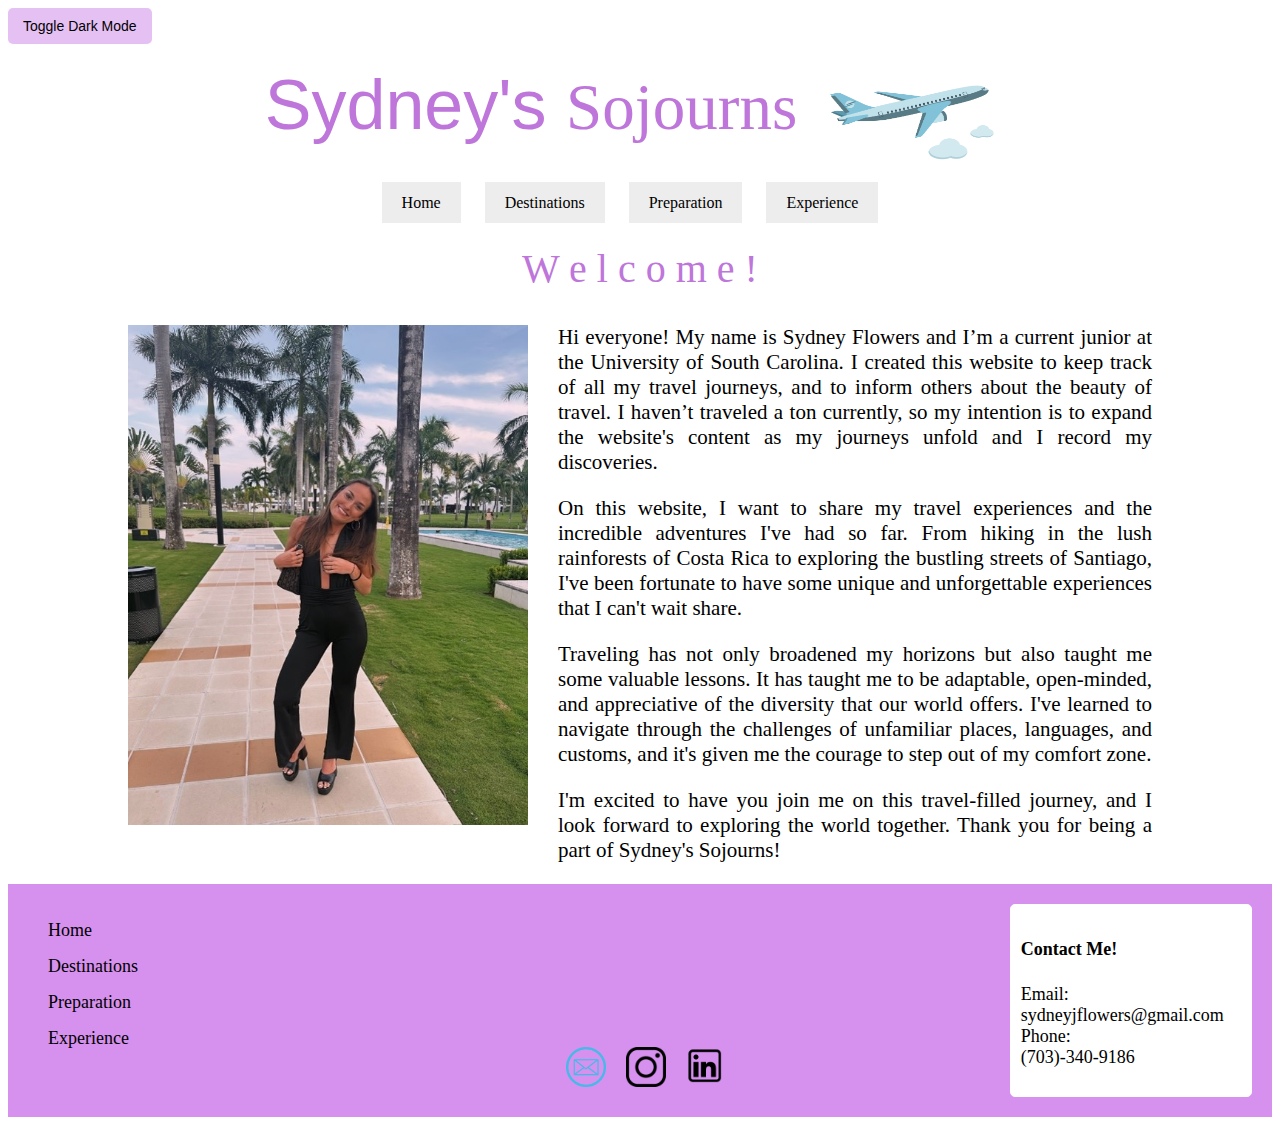
<file: index.html>
<!DOCTYPE html>
<html lang="en">
    <head>
        
    <link href="styles.css" rel="stylesheet">
 
        <!-- Google tag (gtag.js) -->
<script async src="https://www.googletagmanager.com/gtag/js?id=G-M0CHK7VL1R"></script>
<script>
  window.dataLayer = window.dataLayer || [];
  function gtag(){dataLayer.push(arguments);}
  gtag('js', new Date());

  gtag('config', 'G-M0CHK7VL1R');

    // Inline JavaScript for dark mode toggle
    function toggleDarkMode() {
            const body = document.body;
            body.classList.toggle('dark-mode');

            // Save user preference to localStorage
            const isDarkMode = body.classList.contains('dark-mode');
            localStorage.setItem('darkMode', isDarkMode);
        }

        document.addEventListener('DOMContentLoaded', function() {
            const body = document.body;
            const isDarkMode = localStorage.getItem('darkMode') === 'true';

            if (isDarkMode) {
                body.classList.add('dark-mode');
            }
        });
</script>
<style>
          body {
            transition: background-color 0.3s ease;
        }

        .dark-mode {
            background-color: #333;
            color: #fff;
        }

        /* Styling for the dark mode toggle button */
        .dark-mode-toggle {
            background-color: #e5c0f3;
            color: #000000;
            border: none;
            padding: 10px 15px;
            font-size: 14px;
            cursor: pointer;
            border-radius: 5px;
            transition: background-color 0.3s ease;
        }

        .dark-mode-toggle:hover {
            background-color: #a410df;
        }
    
</style>
        <title>Sydney's Sojourns - Home</title>
        <meta charset="UTF-8">
        <meta name="description" content="Welcome to Sydney's Sojourns - Your gateway to the world of travel and adventure. Join me while I explore breathtaking destinations, and share my travel tips and experience.">
        <meta name="keywords" content="home, sojourn, adventure, travel, blog, destination, preparation, experience, airplane, tourism, roadtrip">
        <meta name="author" content="Sydney Flowers">
        <meta name="viewport" content="width=device-width, initial-scale=1.0">

    </head>
    <body>
        <button class="dark-mode-toggle" onclick="toggleDarkMode()">Toggle Dark Mode</button>
        <header>
         <div>
            <h1 id="title">
            <span class="word1">Sydney's   </span>
            <span class="word2">Sojourns</span>
            <img src="Images/airplane.png" alt="airplane graphic" width="200" height="100" id="header-image">
        </h1>

           <nav>
            <ul id="navigation">
                <li><a href="index.html">Home</a></li>
                <li><a href="destinations.html">Destinations</a></li>
                <li><a href="preparation.html">Preparation</a></li>
                <li><a href="experience.html">Experience</a></li>
            </ul>
           </nav>
       
        </div>

        </header>
        <main>

            <div>
                <h2>W e l c o m e !</h2>
            </div>
            <div class="home-content">
                <img src="Images/homepicture.jpg" alt="home page image" width="400" height="500" class="home-image">
               <div class="text-box">
                <p>
                    Hi everyone! My name is Sydney Flowers and I’m a
                     current junior at the University of South Carolina. I created this website to keep 
                     track of all my travel journeys, and to inform others about the beauty of travel. 
                     I haven’t traveled a ton currently, so my intention is to expand the website's content 
                     as my journeys unfold and I record my discoveries.
                </p>
                <p>
                    On this website, I want to share my travel experiences and the incredible adventures I've had so far. 
                    From hiking in the lush rainforests of Costa Rica to exploring the bustling streets of Santiago, I've been fortunate to 
                    have some unique and unforgettable experiences that I can't wait share.
                </p>
                <p>
                    Traveling has not only broadened my horizons but also taught me some valuable lessons. It has taught me to be adaptable, 
                    open-minded, and appreciative of the diversity that our world offers. I've learned to navigate through the challenges of 
                    unfamiliar places, languages, and customs, and it's given me the courage to step out of my comfort zone.
                </p>
               
                <p>
                    I'm excited to have you join me on this travel-filled journey, and I look forward to exploring the world together. 
                    Thank you for being a part of Sydney's Sojourns!
                </p>
            </div>
            </div>


        </main>
        <footer>
            <div id="links">
            <ul>
                <li><a href="index.html">Home</a></li>
                <li><a href="destinations.html">Destinations</a></li>
                <li><a href="preparation.html">Preparation</a></li>
                <li><a href="experience.html">Experience</a></li>
            </ul>
            
            </div>
            <div id="socials">
            <img src="Images/mail.png" alt="email icon" width="40" height="40">
            <img src="Images/instagram.png" alt="instagram icon" width="40" height="40">
            <img src="Images/linkedin.png" alt="linkedin icon" width="40" height="40">
            </div>
            <div id="contact">
            <p>
               <h4> Contact Me!</h4>
                Email: <br>
                sydneyjflowers@gmail.com <br>
                Phone: <br>
                (703)-340-9186 <br>
            </p>
            </div>


        </footer>

   

    </body>
</html>
</file>
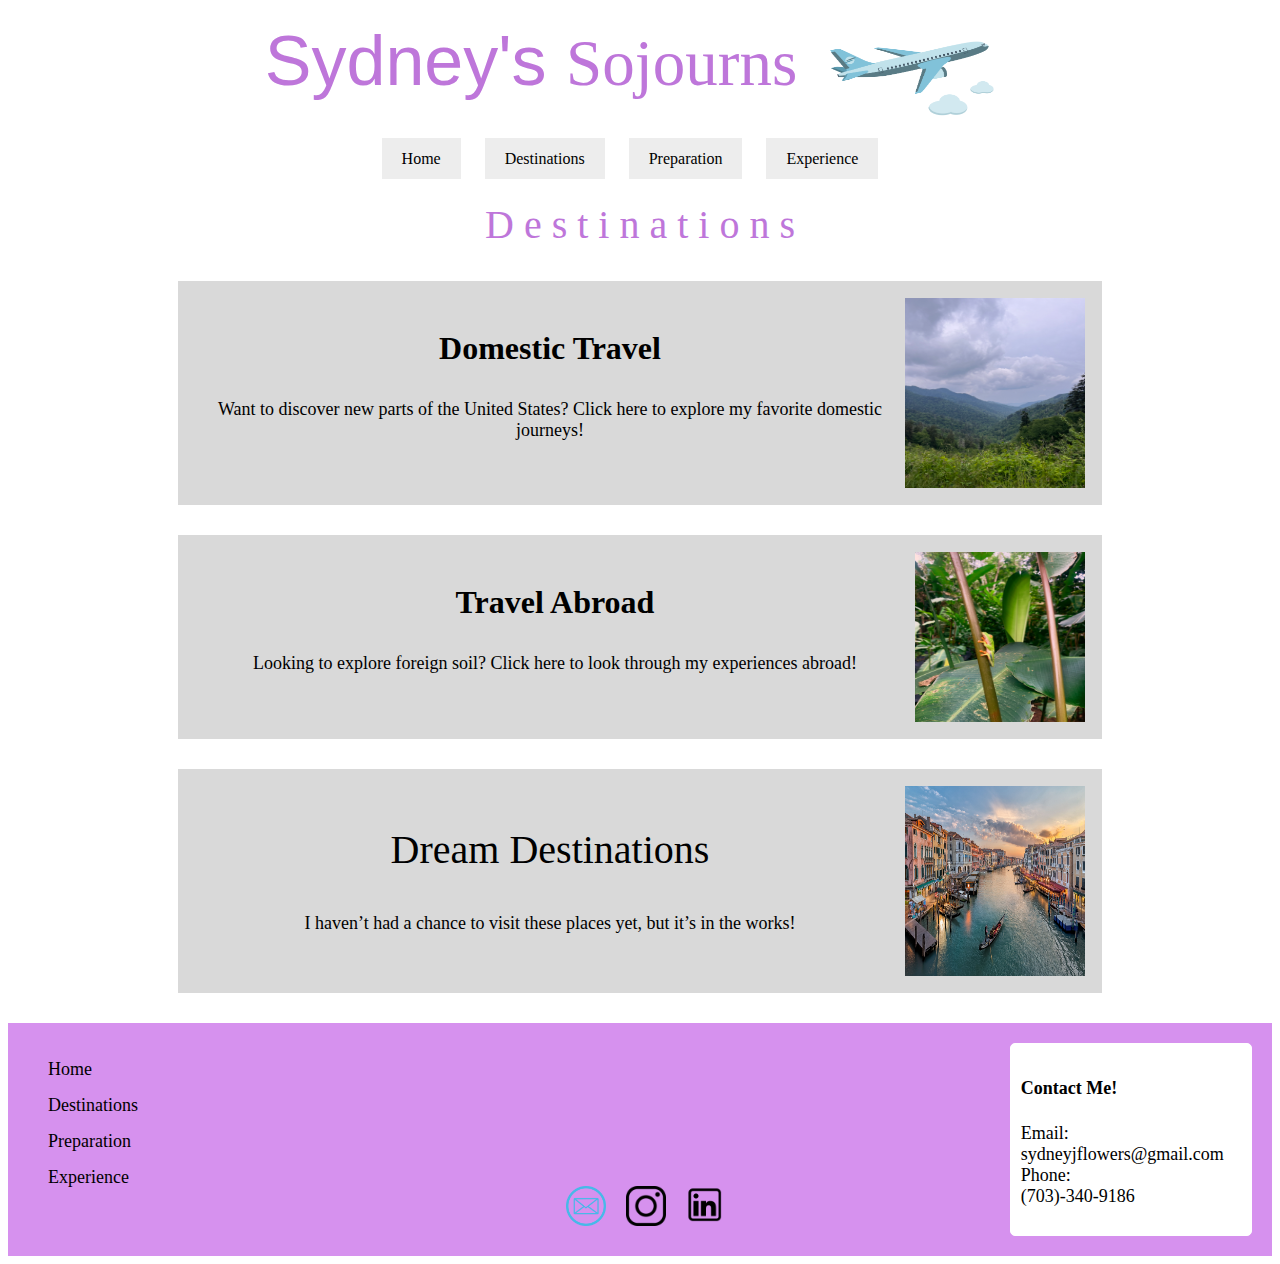
<file: destinations.html>
<!DOCTYPE html>
<html lang="en">
    <head>
        <!-- Google tag (gtag.js) -->
        
        <link href="styles.css" rel="stylesheet">
<script async src="https://www.googletagmanager.com/gtag/js?id=G-M0CHK7VL1R"></script>
<script>
  window.dataLayer = window.dataLayer || [];
  function gtag(){dataLayer.push(arguments);}
  gtag('js', new Date());

  gtag('config', 'G-M0CHK7VL1R');
</script>
        <title>Sydney's Sojourns - Destinations</title>
        <meta charset="UTF-8">
        <meta name="description" content="Explore breathtaking travel destinations 
        around the world on my blog, where I share essential information, stunning photography, 
        and attractions to inspire you to plan your next adventure. ">
        <meta name="keywords" content="adventure, travel, blog, destination, preparation, experience, airplane, tourism, roadtrip">
        <meta name="author" content="Sydney Flowers">
        <meta name="viewport" content="width=device-width, initial-scale=1.0">


    
    </head>
    <body>
        <header>
            <div>
               <h1 id="title">
               <span class="word1">Sydney's   </span>
               <span class="word2">Sojourns</span>
               <img src="Images/airplane.png" alt="airplane graphic" width="200" height="100" id="header-image">
           </h1>
   
              <nav>
               <ul id="navigation">
                   <li><a href="index.html">Home</a></li>
                   <li><a href="destinations.html">Destinations</a></li>
                   <li><a href="preparation.html">Preparation</a></li>
                   <li><a href="experience.html">Experience</a></li>
               </ul>
              </nav>
          
           </div>
   
           </header>
        <main>

            <div>
                
                <h2>D e s t i n a t i o n s</h2>
            </div>
            <div class="destination-box" style="background-color: #D9D9D9;" onmouseover="this.style.backgroundColor='#D691EE'" onmouseout="this.style.backgroundColor='#D9D9D9'">
            <div class="destination-content">
                
                <h3 class="domestic">Domestic Travel</h3>
                
                <p>
                    Want to discover new parts of the United States? Click here to explore my favorite domestic journeys!
                  
                </p>
            </div>
                <img src="Images/tn.jpg" alt="picture of gatlinburg, tennessee mountains" width="180" height="190" class="destination-image">
                </div>
                <div class="destination-box" style="background-color: #D9D9D9;" onmouseover="this.style.backgroundColor='#D691EE'" onmouseout="this.style.backgroundColor='#D9D9D9'">
                    <div class="destination-content">
                <h3 class="abroad">Travel Abroad</h3>
                <p>
                    Looking to explore foreign soil? Click here to look through my experiences abroad!
                   
                </p>
                </div>
                <img src="Images/frog.jpg" alt="picture of a frog in costa rica" width="170" height="170" class="destination-image">
                </div>
                <div class="destination-box" style="background-color: #D9D9D9;" onmouseover="this.style.backgroundColor='#D691EE'" onmouseout="this.style.backgroundColor='#D9D9D9'">
                    <div class="destination-content">

                <h3 class="dream">Dream Destinations</h3>
                <p>
                    I haven’t had a chance to visit these places yet, but it’s in the works!
                   
                </p>
                </div>
                <img src="Images/italy.jpg" alt="picture of venice, italy" width="180" height="190" class="desintion-image">
            
            </div>
        


        </main>
        <footer>
            <div id="links">
            <ul>
                <li><a href="index.html">Home</a></li>
                <li><a href="destinations.html">Destinations</a></li>
                <li><a href="preparation.html">Preparation</a></li>
                <li><a href="experience.html">Experience</a></li>
            </ul>
            </div>
            <div id="socials">
            <img src="Images/mail.png" alt="email icon" width="40" height="40">
            <img src="Images/instagram.png" alt="instagram icon" width="40" height="40">
            <img src="Images/linkedin.png" alt="linkedin icon" width="40" height="40">
            </div>
            <div id="contact">
                <p>
                    <h4> Contact Me!</h4>
                    Email: <br>
                    sydneyjflowers@gmail.com <br>
                    Phone: <br>
                    (703)-340-9186 <br>
                </p>
            </div>


        </footer>

   

    </body>
</html>
</file>
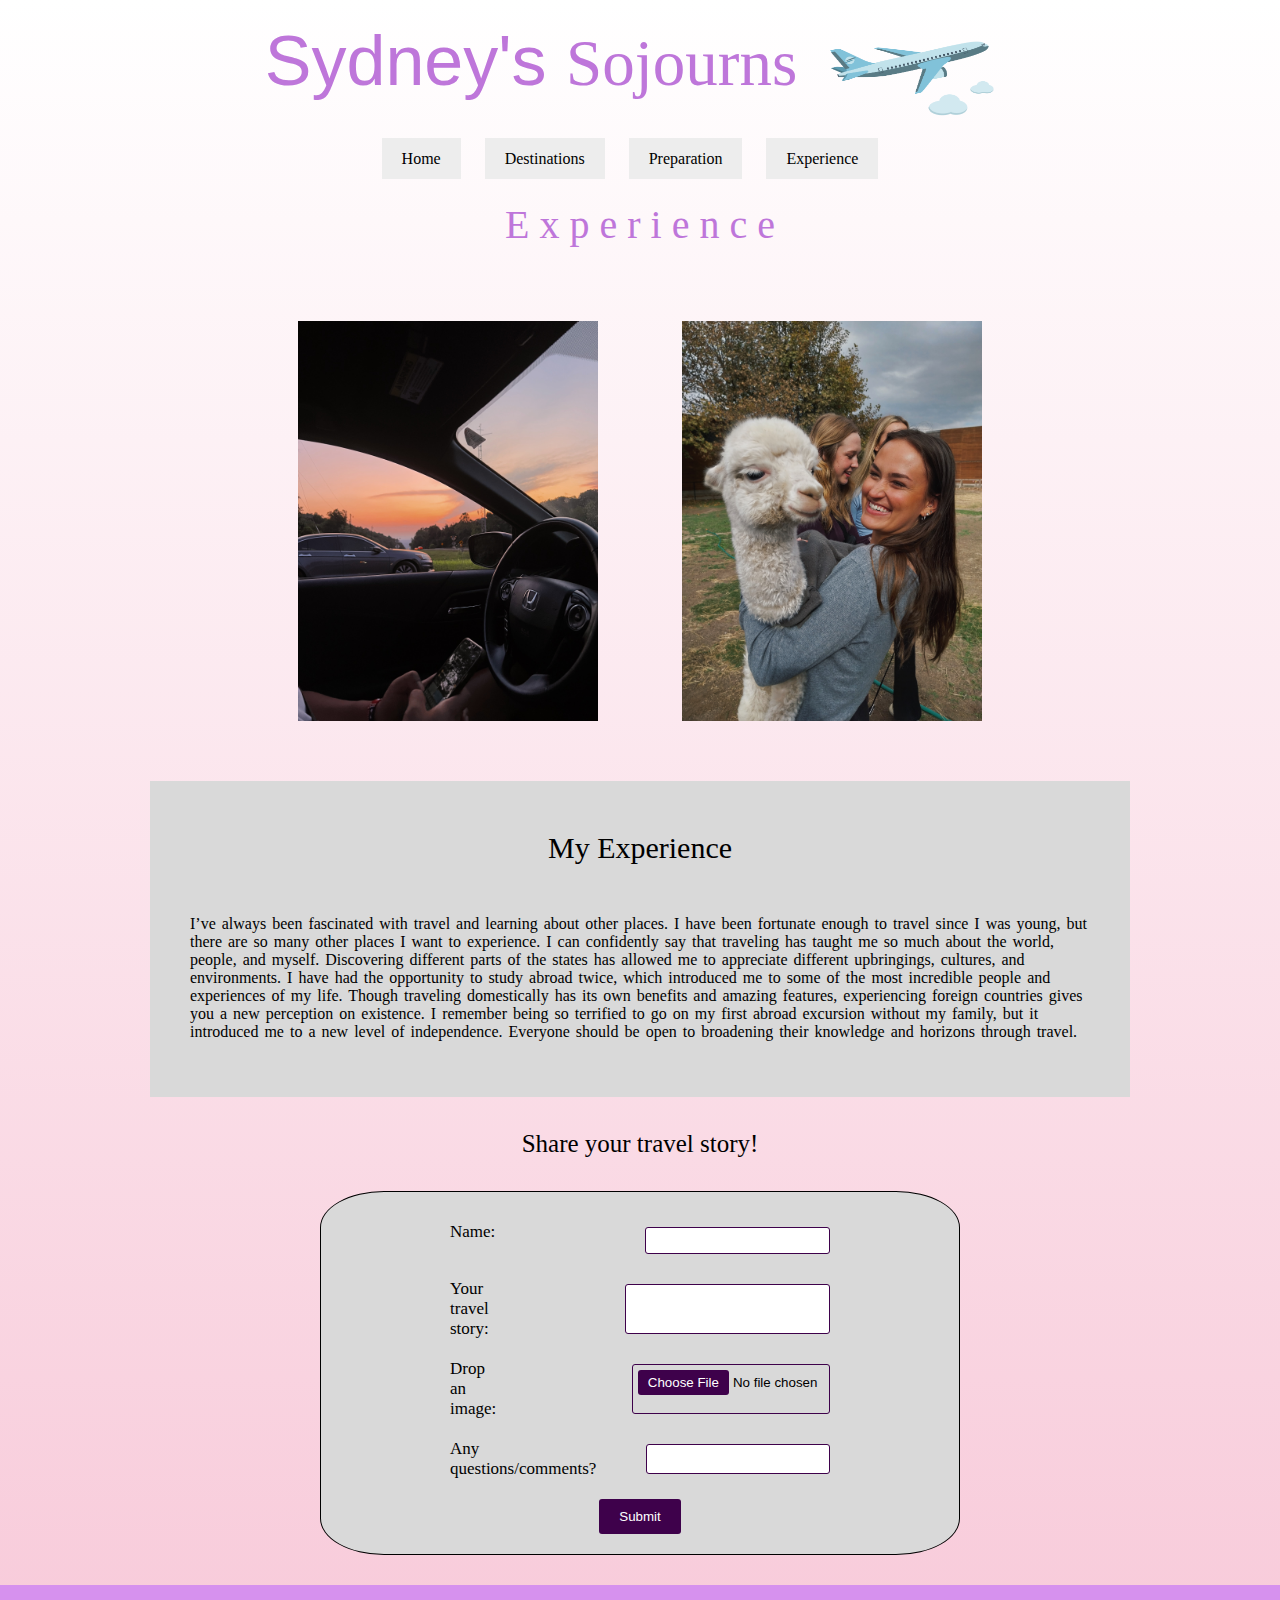
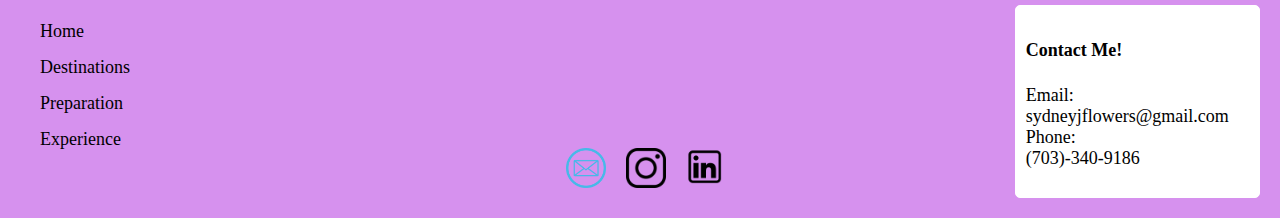
<file: experience.html>
<!DOCTYPE html>
<html lang="en">
    <head>
        <link href="styles.css" rel="stylesheet">
        <style>
            body {
                background:  linear-gradient(to top, #f7c5d6, #ffffff);
            /* Adjust the gradient colors as per your preference */
            margin: 0;
            padding: 0;
            form {
            max-width: 400px;
            margin: 0 auto;
            }

        }

        /* Style form questions and labels */
        .form-question {
            margin-bottom: 20px;
            text-align: left; /* Align the questions and labels to the left */
      display:flex;
    justify-content: space-between;
    margin: 10px ; /* Add vertical margin for spacing */
    margin-bottom: 20px;
    font-family: Georgia, 'Times New Roman', Times, serif;
    font-size: 17px;
   
        }

        label {
            display: block;
        }

        /* Style input elements */
        input[type="text"],
        input[type="file"] {
            width: 100%;
            padding: 5px;
            margin: 5px 0;
            border: 1px solid #3e014b;
            border-radius: 3px;
        }

        /* Style the submit button */
        .form-submit {
            text-align: center;
        }

        input[type="submit"] {
            background-color: #3e014b;
            color: white;
            padding: 10px 20px;
            border: none;
            border-radius: 3px;
            cursor: pointer;
        }

        /* Style the file input button (pseudo-element) */
        input[type="file"]::file-selector-button {
            background-color: #3e014b;
            color: white;
            padding: 5px 10px;
            border: none;
            border-radius: 3px;
            cursor: pointer;
        }
        </style>
        <!-- Google tag (gtag.js) -->
<script async src="https://www.googletagmanager.com/gtag/js?id=G-M0CHK7VL1R"></script>
<script>
  window.dataLayer = window.dataLayer || [];
  function gtag(){dataLayer.push(arguments);}
  gtag('js', new Date());

  gtag('config', 'G-M0CHK7VL1R');
</script>
        <title>Sydney's Sojourns - Experience</title>
        <meta charset="UTF-8">
            <meta name="description" content="Experience">
            <meta name="keywords" content="adventure, travel, blog, destination, preparation, experience, airplane, tourism, roadtrip">
            <meta name="author" content="Sydney Flowers">
            <meta name="viewport" content="width=device-width, initial-scale=1.0">
        

    </head>
    <body>
        <header>
            <div>
               <h1 id="title">
               <span class="word1">Sydney's   </span>
               <span class="word2">Sojourns</span>
               <img src="Images/airplane.png" alt="airplane graphic" width="200" height="100" id="header-image">
           </h1>
   
              <nav>
               <ul id="navigation">
                   <li><a href="index.html">Home</a></li>
                   <li><a href="destinations.html">Destinations</a></li>
                   <li><a href="preparation.html">Preparation</a></li>
                   <li><a href="experience.html">Experience</a></li>
               </ul>
              </nav>
          
           </div>
   
           </header>
        <main>
            <div >
                <h2>E x p e r i e n c e</h2>
                <div class="experience">
                    <div class="experience-image">
                <p class="image-container">
                    <img src="Images/sunset.JPG" alt="picture of a sunset" width="300" height="400">
                    <img src="Images/alpaca.JPG" alt="picture of me holding an alpaca" width="300" height="400">

                </p>
            </div>
                
                <div class="content-box">
                <h3>My Experience</h3>
                <p>
                    I’ve always been fascinated with travel and learning about other places. I have been fortunate enough to travel 
                    since I was young, but there are so many other places I want to experience. I can confidently say that traveling 
                    has taught me so much about the world, people, and myself. Discovering different parts of the states has allowed 
                    me to appreciate different upbringings, cultures, and environments. I have had the opportunity to study abroad twice,
                     which introduced me to some of the most incredible people and experiences of my life. Though traveling domestically
                      has its own benefits and amazing features, experiencing foreign countries gives you a new perception on existence.
                       I remember being so terrified to go on my first abroad excursion without my family, but it introduced me to a new 
                       level of independence. Everyone should be open to broadening their knowledge and horizons through travel.
                </p>
                </div>
                <div class="form-content">
                    <h4 class="form-title">Share your travel story!</h4>
                    <div class="form">
                    <form>
                        <div class="form-question">
                        <label for="name" style="margin-right:150px">Name:</label><br>
                        <input type="text" id="name" name="name" value=""><br>
                    </div>
                    <div class="form-question">
                        <label for="story"style="margin-right:115px">Your travel story:</label><br>
                        <input type="text" id="story" name="story" value=""><br><br>
                        </div>
                        <div class="form-question" >
                        <label for="image"style="margin-right:130px">Drop an image:</label> <br>
                        <input type="file" id="image" name="image">
                        </div>
                        <div class="form-question">
                        <label for="questions"style="margin-right:50px">Any questions/comments?</label><br>
                        <input type="text" id="questions" name="questions" value=""><br>
                        </div>
                        <div class="form-submit">
                        <input type="submit" value="Submit">
                        </div>

                    </form>


                </div>

                </div>

          





        </main>

        

        <footer>
            <div id="links">
            <ul>
                <li><a href="index.html">Home</a></li>
                <li><a href="destinations.html">Destinations</a></li>
                <li><a href="preparation.html">Preparation</a></li>
                <li><a href="experience.html">Experience</a></li>
            </ul>
            </div>
            <div id="socials">
            <img src="Images/mail.png" alt="email icon" width="40" height="40">
            <img src="Images/instagram.png" alt="instagram icon" width="40" height="40">
            <img src="Images/linkedin.png" alt="linkedin icon" width="40" height="40">
            </div>
            <div id="contact">
                <p>
                    <h4> Contact Me!</h4>
                    Email: <br>
                    sydneyjflowers@gmail.com <br>
                    Phone: <br>
                    (703)-340-9186 <br>
                </p>
            </div>


        </footer>
   

    </body>
</html>
</file>
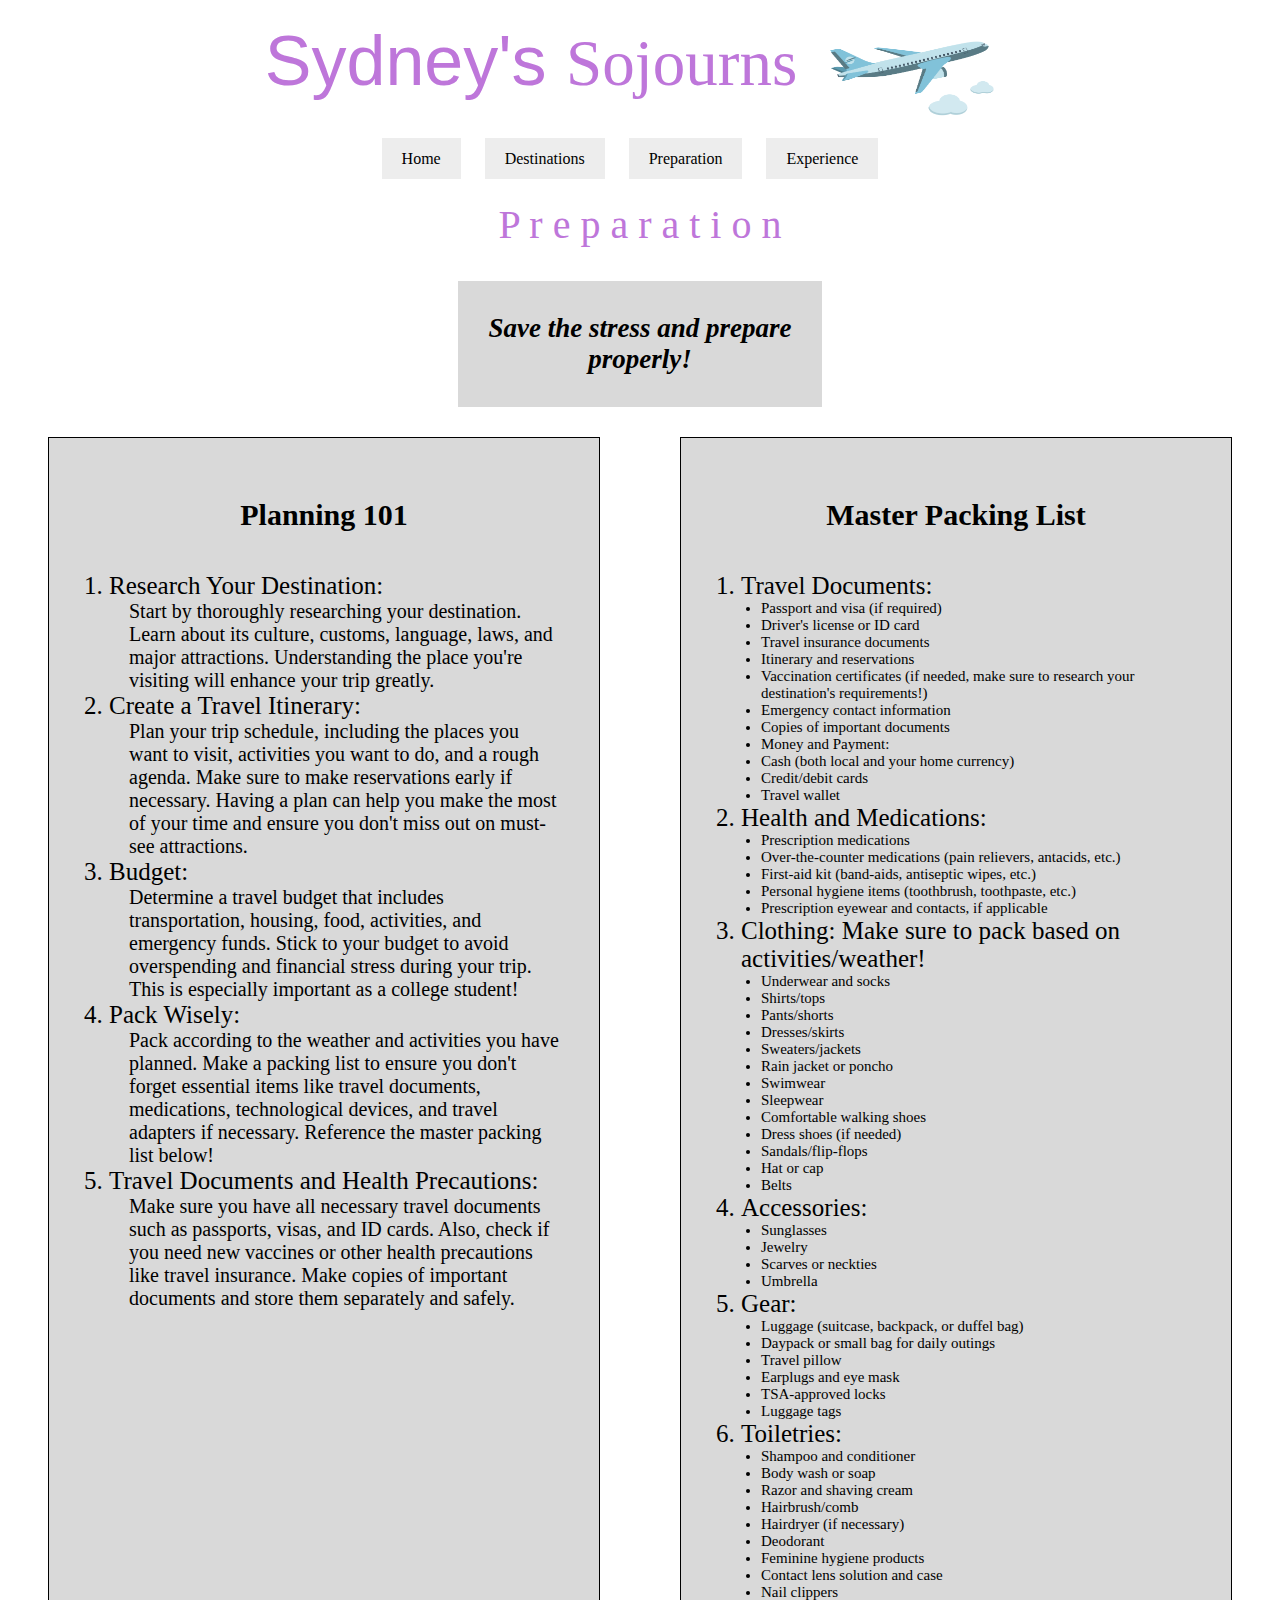
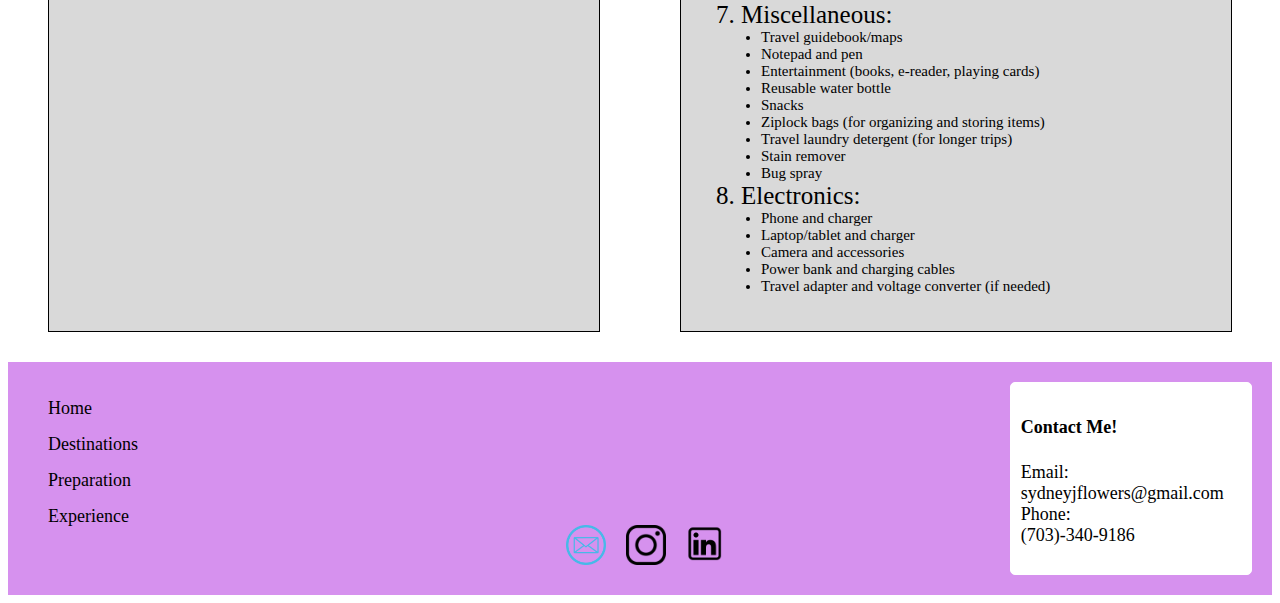
<file: preparation.html>
<!DOCTYPE html>
<html lang="en">
    <head>
        <link href="styles.css" rel="stylesheet">
        <!-- Google tag (gtag.js) -->
<script async src="https://www.googletagmanager.com/gtag/js?id=G-M0CHK7VL1R"></script>
<script>
  window.dataLayer = window.dataLayer || [];
  function gtag(){dataLayer.push(arguments);}
  gtag('js', new Date());

  gtag('config', 'G-M0CHK7VL1R');
</script>
        <title>Sydney's Sojourns - Preparation</title>
        <meta charset="UTF-8">
        <meta name="description" content="Explore our comprehensive packing list and travel tips on our travel 
        blog preparation page, ensuring a stress-free and well-organized adventure. Get expert advice to pack smart 
        and travel confidently!">
        <meta name="keywords" content="adventure, travel, blog, destination, preparation, experience, airplane, tourism, roadtrip">
        <meta name="author" content="Sydney Flowers">
        <meta name="viewport" content="width=device-width, initial-scale=1.0">


        <style>
            /* Define the CSS for the flex container */
            .flex-container {
                display: flex;
                justify-content: space-between; /* Space between the lists */
            }
    
            /* Style the individual ordered lists */
            .flex-container ol {
                list-style-type: none; /* Use decimal numbers for the ordered lists */
                padding: 0; /* Remove default padding */
            }
        </style>


    </head>
    <body>
        <header>
            <div>
               <h1 id="title">
               <span class="word1">Sydney's   </span>
               <span class="word2">Sojourns</span>
               <img src="Images/airplane.png" alt="airplane graphic" width="200" height="100" id="header-image">
           </h1>
   
              <nav>
               <ul id="navigation">
                   <li><a href="index.html">Home</a></li>
                   <li><a href="destinations.html">Destinations</a></li>
                   <li><a href="preparation.html">Preparation</a></li>
                   <li><a href="experience.html">Experience</a></li>
               </ul>
              </nav>
          
           </div>
   
           </header>
        <main>

            <div>
                <h2>P r e p a r a t i o n</h2>
            </div>
            <div class="subtitle">
            <h3>Save the stress and prepare properly!</h3>
        </div>
            <div class="lists">
                <div class="list">
                <h4>Planning 101</h4>
                <p>
                   <ol class="list1">
                    
                 <li>   Research Your Destination: </li>
                
                    <ul>
                   <li> Start by thoroughly researching your destination. Learn about its culture, customs, language, laws, and major attractions. Understanding the place you're visiting will enhance your trip greatly.</li>
                    </ul>
                    
                  <li>  Create a Travel Itinerary:</li>
                    <ul>
                   <li> Plan your trip schedule, including the places you want to visit, activities you want to do, and a rough agenda. Make sure to make reservations early if necessary. Having a plan can help you make the most of your time and ensure you don't miss out on must-see attractions.</li>
                   </ul>
                   
                 <li>  Budget:  </li>
                    <ul>
                   <li> Determine a travel budget that includes transportation, housing, food, activities, and emergency funds. Stick to your budget to avoid overspending and financial stress during your trip. This is especially important as a college student!</li>
                   </ul>
                 <li>   Pack Wisely: </li>
                    <ul>
                   <li> Pack according to the weather and activities you have planned. Make a packing list to ensure you don't forget essential items like travel documents, medications, technological devices, and travel adapters if necessary. Reference the master packing list below!</li>
                   </ul>
                 <li>   Travel Documents and Health Precautions: </li>
                    <ul>
                  <li>  Make sure you have all necessary travel documents such as passports, visas, and ID cards. Also, check if you need new vaccines or other health precautions like travel insurance. Make copies of important documents and store them separately and safely.</li>
                  </ul>
                </ol>
                </p>
            </div>
            
            <div class="list">
                <h4>Master Packing List</h4>
                <p>
                    <ol>
                   <li>Travel Documents:</li>
                   <ul >
                  <li>  Passport and visa (if required)</li>
                  <li> Driver's license or ID card</li>
                  <li>  Travel insurance documents</li>
                  <li> Itinerary and reservations </li>
                   <li> Vaccination certificates (if needed, make sure to research your destination's requirements!)</li>
                  <li> Emergency contact information</li>
                  <li>  Copies of important documents </li>
                  <li>  Money and Payment: </li>
                 <li> Cash (both local and your home currency)</li>
                   <li> Credit/debit cards </li>
                  <li> Travel wallet </li>
                    </ul>
                   <li> Health and Medications:</li>
                   <ul>
                   <li>Prescription medications </li>
                   <li> Over-the-counter medications (pain relievers, antacids, etc.) </li>
                   <li> First-aid kit (band-aids, antiseptic wipes, etc.) </li>
                   <li> Personal hygiene items (toothbrush, toothpaste, etc.) </li>
                  <li>  Prescription eyewear and contacts, if applicable </li>
                    </ul>
                   <li> Clothing: Make sure to pack based on activities/weather!</li>
                   <ul>
                   <li>  Underwear and socks </li>
                    <li> Shirts/tops </li>
                   <li> Pants/shorts </li>
                  <li>  Dresses/skirts </li>
                  <li>  Sweaters/jackets </li>
                  <li>  Rain jacket or poncho </li>
                  <li>  Swimwear </li>
                   <li> Sleepwear </li>
                  <li>  Comfortable walking shoes </li>
                  <li>  Dress shoes (if needed) </li>
                  <li>  Sandals/flip-flops </li>
                  <li>  Hat or cap </li>
                   <li> Belts </li>
                    </ul>
                   <li> Accessories:</li>
                   <ul>
                   <li> Sunglasses </li>
                   <li> Jewelry </li>
                  <li>  Scarves or neckties </li>
                  <li>  Umbrella </li>
                   </ul>
                    <li> Gear: </li>
                    <ul>
                        <li>Luggage (suitcase, backpack, or duffel bag)</li>
                        <li>Daypack or small bag for daily outings</li>
                        <li>Travel pillow</li>
                        <li>Earplugs and eye mask</li>
                        <li>TSA-approved locks</li>
                        <li>Luggage tags</li>
                    </ul>
                 
                   <li>Toiletries:</li>
                   <ul style=>
                    <li>Shampoo and conditioner</li>
                    <li>Body wash or soap</li>
                    <li>Razor and shaving cream</li>
                    <li>Hairbrush/comb</li>
                    <li>Hairdryer (if necessary)</li>
                    <li>Deodorant</li>
                    <li>Feminine hygiene products</li>
                    <li>Contact lens solution and case</li>
                    <li>Nail clippers</li>
                </ul>
                
                   <li>Miscellaneous:</li>
                   <ul>
                   <li> Travel guidebook/maps</li>
                  <li>  Notepad and pen</li>
                 <li>  Entertainment (books, e-reader, playing cards) </li>
                  <li>  Reusable water bottle </li>
                  <li>  Snacks </li>
                  <li>  Ziplock bags (for organizing and storing items) </li>
                   <li> Travel laundry detergent (for longer trips) </li>
                   <li> Stain remover </li>
                  <li>  Bug spray </li>
                </ul>
                   <li> Electronics: </li>
                   <ul>
                    <li> Phone and charger </li>
                   <li>Laptop/tablet and charger</li>
                  <li> Camera and accessories </li>
                  <li>  Power bank and charging cables </li>
                   <li> Travel adapter and voltage converter (if needed) </li>
                    </ul>
                    </ol>
                </p>

            </div>
        </div>

        </main>
        <footer>
            <div id="links">
            <ul>
                <li><a href="index.html">Home</a></li>
                <li><a href="destinations.html">Destinations</a></li>
                <li><a href="preparation.html">Preparation</a></li>
                <li><a href="experience.html">Experience</a></li>
            </ul>
            </div>
            <div id="socials">
            <img src="Images/mail.png" alt="email icon" width="40" height="40">
            <img src="Images/instagram.png" alt="instagram icon" width="40" height="40">
            <img src="Images/linkedin.png" alt="linkedin icon" width="40" height="40">
            </div>
            <div id="contact">
                <p>
                    <h4> Contact Me!</h4>
                    Email: <br>
                    sydneyjflowers@gmail.com <br>
                    Phone: <br>
                    (703)-340-9186 <br>
                </p>
            </div>


        </footer>

   

    </body>
</html>
</file>
<file: styles.css>
/* Apply  different font and color to each word*/
.word1 {
    font-family: Arial, sans-serif;
    font-weight: 100;
    font-size: 70px;
    color: #be76da;
}


.word2 {
   
    color: #be76da;
    font-family: 'Lucida Handwriting', cursive;
    
    font-weight: 100;
    font-size: 65px;
}

/* Style the header element */
#title {
    text-align: center; /* Center-align the text */
}

/* Style the header image and position it to the right */
#header-image {
    margin-left: 10px; 
    vertical-align: middle; 
}
/* Style the navigation menu (use of ID)*/
#navigation {

    list-style-type: none;
    padding: 0;
    text-align: center;
}

/* navigation buttons*/
#navigation li {
    display: inline-block; /* Display items next to each other */
    margin-right: 20px; /* Add space between buttons */
}

/*  navigation links  */
#navigation a {
    text-decoration: none;
    font-family: 'Lucida Handwriting', cursive;
    padding: 12px 20px; 
    font-size: 16px;
    background-color: #EDEDED; /* Background color for the buttons */
    color: #000000; /* Text color */
    transition: background-color 0.3s ease; /* transition on hover */
}

/* Style the navigation links on hover */
#navigation a:hover {
    background-color: #E3B3E4; /* Change color on hover */
}
/* Style the footer  */
footer {
    background-color: #D691EE;
    padding: 20px; /*  padding for spacing */
    display: flex; /* Use flexbox for layout control */
    justify-content: space-between; /* Space out the content horizontally */
}

/* Style the left section (vertical list of links) */
#links {
    display: flex;
    width: 20%; 
    flex-direction: column; /*displays items vertically */
    padding-left: 10px;
}

/* Style the list */
#links ul {
    list-style-type: none;
    color:#000000;
    padding: 0;
   
}

/* Style the links */
#links li {
    margin-bottom: 15px; /* space between list items */

}
#links a {

    text-decoration: none;
   padding: 10px 10px;
   font-size: 18px;
   color: #000000;
   font-family: Georgia, 'Times New Roman', Times, serif;
   transition: color .3s ease;
   align-items: center;
   
}

#links a:hover {
    color:#524f4f;
}

/* Style the three photos */
#socials {
    text-align: center;
    width: 30%; 
    display: flex;
    flex-direction: row;
    justify-content: center; /* align images at the center */
    align-items: flex-end;
}

/* Style the images */
#socials img {
    max-width: 100%; 
    margin: 10px 10px; /* space between images */
}

/* white-background block with a paragraph */
#contact {
    background-color: white;
    padding: 10px; /* spacing */
    width: 18%; 
    text-align: left;
    font-family:Georgia, 'Times New Roman', Times, serif;
    font-size: 18px;

}
#contact {
    border: 1px solid white; /* Border around the contact info */
    border-radius: 5px;
}
#contact br {
    margin: 20px 0;
}

h2 {
    color: #be76da;
    font-family: 'Lucida Handwriting', cursive;
    font-weight: 100;
    font-size: 40px;
    text-align: center; /* Center-align the text */
}
   
.home-image {
    max-width: 500px; 
    float: left; /* Float the image to the left */
    margin-right: 30px; /* margin to the right of the image for spacing */
    margin-left:120px;
    margin-bottom: 40px;
    

}
.home-content::after {
    content: "";
    clear: both;
    display: table;
}

.home-content  {
    text-align: justify; /* Justify text */
    font-family: Georgia, 'Times New Roman', Times, serif ;/* font */
    font-size: 21px; /*  font size */
    margin-right: 120px;
 
}
/*  destination boxes */
.destination-box {
   display: flex; 
    background-color: #D9D9D9; /* Default background color for the boxes */
    transition: background-color 0.3s ease;
    margin: 30px; /* Add margin for spacing between boxes */
    padding: 17px; /* Add padding within the boxes */
    margin-left: 170px;
    margin-right: 170px;

}

/* Style the destination content */
.destination-content {
    flex: 1; 
    text-align: right;
}

/* Style the right-aligned images */
.destination-image {
    max-width: 200px; 
    align-self: flex-start; /* Align the image to the top of the box */
  
}
.destination-box p {

    font-family: Georgia, 'Times New Roman', Times, serif;
    text-align: center;
    font-size: 18px;
    margin-bottom: 40px;
}

.domestic {
    font-family: Papyrus;
    text-align: center;
    font-size: 32px;
}

.abroad {
    font-family: 'Lucida Handwriting', cursive;
    text-align: center;
    font-size: 32px;
}

.dream {
    font-family: "Brush Script MT", cursive;
    font-weight: 100;
    text-align: center;
    font-size: 40px;
}

/* Style the <div> containing the <h3> */
.subtitle {
    text-align: center;
    background-color: #D9D9D9; /* Background color for the <div> */
    padding: 5px; /* Add padding for spacing */
    margin-left: 450px;
    margin-right: 450px;
    margin-top: 0px;
    margin-bottom: 0px;
}

/* Style the <h3> tag within the <div> */
.subtitle h3 {
    font-family: Garamond;
    font-size: 27px; /* Change the font size */
    font-style: italic;
}
/* Style the container for the content */
.lists {
    display: flex;
    justify-content: space-between; /* Create space between the info blocks */
   
}

/* Style each info block */
.list {
    width: 48%; 
    width: 48%; 
    background-color: #D9D9D9; /* Add a background color to the info blocks */
    padding: 20px; /* Add padding for spacing within the boxes */
    border: 1px solid #000; /* Add a border for the boxes */
    box-sizing: border-box;
    margin-top: 30px;
    margin-bottom: 30px;
    margin-left: 40px;
    margin-right: 40px;
  
}


/* Style the <h4> tags with the same font and size */
.list h4 {
    font-family: Garamond;
    font-size: 30px; /* Change the font size */
    text-align: center;
}

/* Style the <ul> lists */
.list ul {
    list-style-type: disc; /* Use disc bullets for the lists */
    padding-left: 20px; /* Add left padding for the lists */
    padding-right: 20px;
    font-family: Garamond;
    font-size: 30px
}



.list1 ol li {
    font-size: 40px;
    font-family: Garamond;
    list-style-type: none;
}

.list ol li {
    font-size: 25px;
    font-family: Garamond;
}

/* Style the <li> items with different font sizes */
.list ul li {
    font-size: 15px; /* Change the font size for list items */
    font-family: Garamond;
}

.list1 ul li {
    list-style-type: none;
    font-size: 20px;
}

/* Style the content container */
.experience {
    text-align: center; /* Center-align content */
}

/* Style the image container */
.experience-image {
    margin-top: 20px; /* Add top margin for spacing */
}

/* Style the <p> containing the images */
.image-container {
    text-align: center; /* Center-align the images */
}

/* Style the images */
.image-container img {
    max-width: 50%; /* Adjust the width as needed */
    padding: 40px;
}

/* Style the content box */
.content-box {
    background-color: #D9D9D9; /* Background color for the content box */
    padding: 20px; /* Add padding for spacing */
    text-align: center; /* Center-align content within the box */
    margin-left: 150px;
    margin-right: 150px;
}

/* Style the <h3> with different font and size */
.content-box h3 {
    font-family: 'Lucida Handwriting', cursive;
    font-size: 30px; /* Change the font size */
    font-weight: 100;
}

/* Style the <p> within the content box */
.content-box p {
    font-family: Georgia, 'Times New Roman', Times, serif;
    font-size: 16px;
    text-align: left;
    word-spacing: 2px;
    padding: 20px;
 
    
    
}
/* Style the content container */
.form-content {
    text-align: center; /* Center-align content */
}

/* Style the form title */
.form-title {
    font-family: Georgia, 'Times New Roman', Times, serif;
    font-size: 25px; /* Change the font size */
    font-weight: 150;
}

/* Style the form container */
.form {
    width: 50%; 
    margin: 0 auto; /* Center the form horizontally */
    padding: 20px; /* Add padding for spacing */
    background-color: #D9D9D9; /* Background color for the form container */
    margin-bottom: 30px;
    border: 1px solid #000;
    box-sizing: border-box;
    border-radius: 10%;
   
}

/* form questions and labels */
.form-question {
    text-align: left; /* Align the questions and labels to the left */
    display:flex;
    justify-content: space-between;
    margin: 10px ; /* Add vertical margin for spacing */
    margin-bottom: 20px;
    font-family: Georgia, 'Times New Roman', Times, serif;
    font-size: 17px;
}

/* form submit button */
.form-submit {
    text-align: center; /* Center-align the submit button */
    margin-top: 20px; /* Add top margin for spacing */
}
</file>
